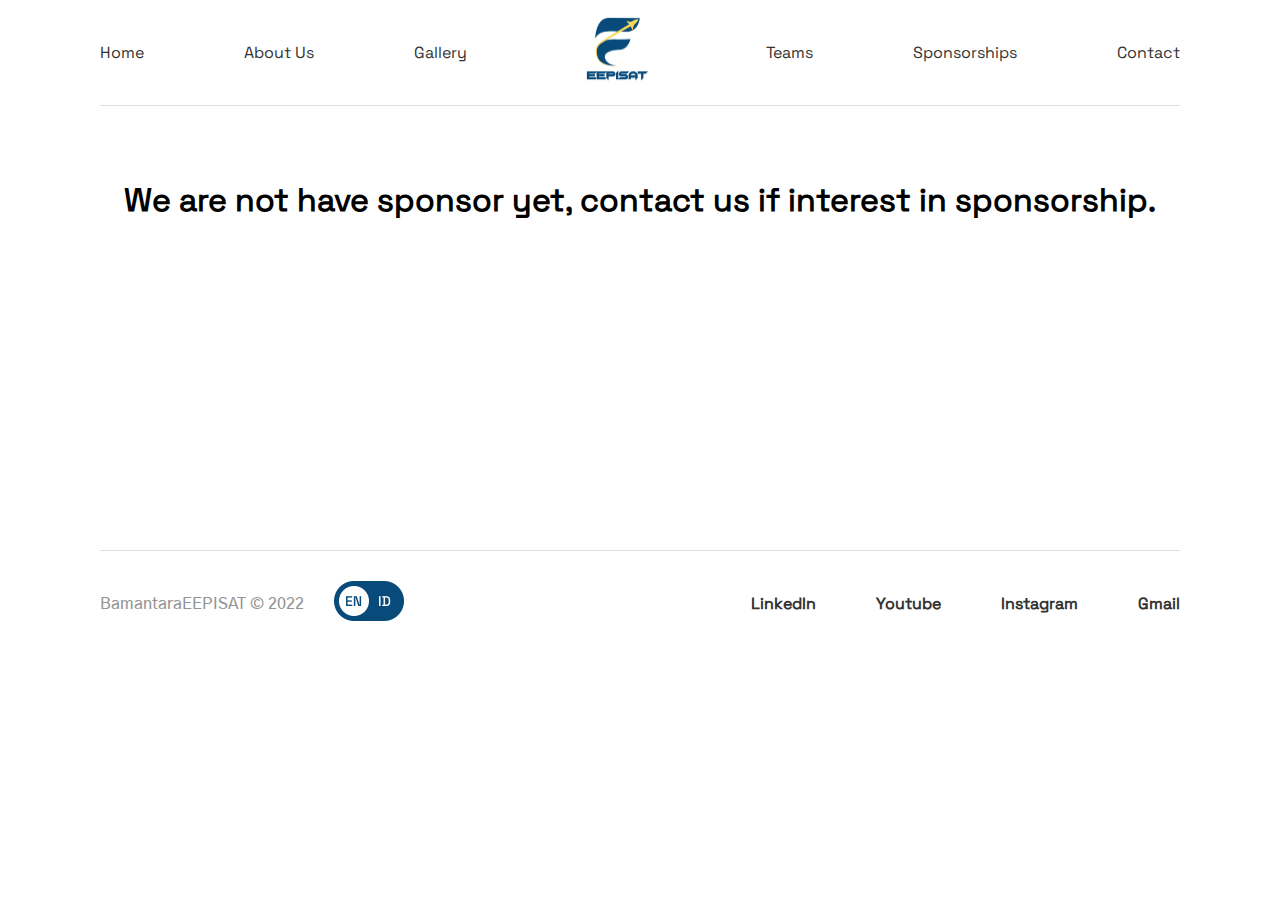
<file: sponsorships.html>
<!DOCTYPE html>
<html>
<head>
	<title>Bamantara EEPISAT PENS</title>
	<link rel="icon" href="asset/eepisat.png" type="image/gif">
	<link rel="stylesheet" type="text/css" href="asset/icon/remixicon.css">
	<link rel="stylesheet" type="text/css" href="styleSponsorships.css">
</head>
<body>
	<header>
		<ul class="navMenuDesktop">
			<li><a href="home.html">Home</a></li>
			<li><a href="about.html">About Us</a></li>
			<li><a href="gallery.php">Gallery</a></li>
			<div class="logo">
				<a href="#"><img src="asset/eepisat.png" height="100px" width="100px" ></a>
			</div>
			<li><a href="teams.html">Teams</a></li>
			<li><a href="sponsorships.html">Sponsorships</a></li>
			<li><a href="contact.php">Contact</a></li>
        </ul>
        <ul class="navMenuMobile">
        	<li><a href="home.html">Home</a></li>
			<li><a href="about.html">About Us</a></li>
			<li><a href="gallery.php">Gallery</a></li>
			<li><a href="teams.html">Teams</a></li>
			<li><a href="sponsorships.html">Sponsorships</a></li>
			<li><a href="contact.php">Contact</a></li>
        </ul>
        <div class="menuToggle">
        	<input type="checkbox"/>
        	<span></span>
        	<span></span>
        	<span></span>
    	</div>
	</header>
	
	<main>
		<h1>We are not have sponsor yet, contact us if interest in sponsorship.</h1>
	</main>

	<footer>
		<div class="footer">
			<div class="copyright">
				<p class="copryright">BamantaraEEPISAT © 2022</p>
				<div class="toggle">
					<a href="#"><img src="asset/en.png" height="40px" width="70px" ></a>
				</div>
			</div>
			<ul class="listFooter">
				<li><a href="https://www.linkedin.com/company/eepisat/" target="_blank">LinkedIn</a></li>
				<li><a href="https://www.youtube.com/@eepisat1744" target="_blank">Youtube</a></li>
				<li><a href="https://www.instagram.com/eepisat/" target="_blank">Instagram</a></li>
				<li><a href="mailto: eepisatindonesia@gmail.com">Gmail</a></li>
	        </ul>
	        </div>
	</footer>
</body>
</html>
</file>
<file: styleSponsorships.css>
/* FONT */
@font-face {
	font-family: 'SpaceGrotesk-Regular';
	src: url(asset/font/SpaceGrotesk-Regular.ttf);
}

@font-face {
	font-family: 'GothicA1-Bold';
	src: url(asset/font/GothicA1-Bold.ttf);
}

@font-face {
	font-family: 'GothicA1-Medium';
	src: url(asset/font/GothicA1-Medium.ttf);
}

* {
  margin: 0;
  padding: 0;
  box-sizing: border-box;
}

body {
	font-family: 'SpaceGrotesk-Regular';
}

/* Tampilan Desktop */
@media only screen and (min-width: 947px) {
	header {
		background-color: #ffffff;
		z-index: 3;
		position: fixed;
		width: 100%;
	}

	header ul.navMenuMobile li {
		display: none;
	}

	header ul.navMenuDesktop {
		display: flex;
		list-style: none;
		background-color: #ffffff;
		justify-content: space-between;
		align-items: center;
		margin: 0 100px;
		border-bottom: 1.5px solid #DDDDDD;
	}

	header ul.navMenuDesktop li a {
		text-decoration: none;
		color: #333333;
	}

	header ul.navMenuDesktop li a::after {
		content: '';
		border-bottom: 1.8px solid #F6D75B;
		display: block;
		width: 0;
		padding-bottom: 8px;
		margin-bottom: -9.8px;
		transition: 0.3s;
	}

	header ul.navMenuDesktop li a:hover::after {
		width: 50%;
	}

	header .menuToggle {
		display: none;
	}

	main {
		position: relative;
		top: 180px;
	}

	main h1 {
		text-align: center;
	}

	footer {
		position: relative;
		top: 510px;
	}

	footer .footer {
		display: flex;
		margin: 0 100px;
		border-top: 1.5px solid #DDDDDD;
		padding: 30px 0;
		align-items: center;
		justify-content: space-between;
	}

	footer .footer .copyright {
		display: flex;
		align-items: center;
	}

	footer .footer .copyright p {
		font-family: 'GothicA1-Medium';
		color: #939393;
	}

	footer .footer .toggle {
		margin-left: 30px;
	}

	footer .footer .listFooter {
		display: flex;
	}

	footer .footer .listFooter li {
		list-style: none;
	}

	footer .footer .listFooter li a {
		text-decoration: none;
		color: #333333;
		font-weight: bold;
	}

	footer .footer .listFooter li:nth-child(2) {
		margin-left: 60px;
	}

	footer .footer .listFooter li:nth-child(3) {
		margin-left: 60px;
	}

	footer .footer .listFooter li:nth-child(4) {
		margin-left: 60px;
	}
}
/* Akhir Tampilan Desktop */

/* Tampilan Mobile */
@media(max-width: 500px) {

	header {
		border-bottom: 1.5px solid #DDDDDD;
		background-color: #ffffff;
		position: fixed;
		z-index: 9;
		width: 100%;
	}

	header ul.navMenuDesktop .logo {
		display: flex;
		justify-content: center;
		position: relative;
		z-index: 2;
	}

	header ul.navMenuDesktop .logo a img {
		width: 70px;
		height: 70px;
		align-items: center;
	}

	header ul.navMenuDesktop li {
		display: none;
	}

	header ul.navMenuMobile {
		display: flex;
		position: absolute;
		flex-direction: column;
		right: 0;
		list-style: none;
		background-color: #ffffff;
		top: 0;
		height: 100vh;
		width: 70%;
		align-items: flex-end;
		z-index: -1;
		transform: translateX(100%);
		transition: all 1s;
	}

	header ul.navMenuMobile.slide { 
		z-index: -1;
		transform: translateX(0);
	}

	header ul.navMenuMobile li:nth-child(1) {
		margin-top: 130px;
		margin-right:  25px;
	}

	header ul.navMenuMobile li:nth-child(2) {
		margin-top: 60px;
		margin-right:  25px;
	}

	header ul.navMenuMobile li:nth-child(3) {
		margin-top: 60px;
		margin-right:  25px;
	}

	header ul.navMenuMobile li:nth-child(4) {
		margin-top: 60px;
		margin-right:  25px;
	}

	header ul.navMenuMobile li:nth-child(5) {
		margin-top: 60px;
		margin-right:  25px;
	}

	header ul.navMenuMobile li:nth-child(6) {
		margin-top: 60px;
		margin-right:  25px;
	}

	header ul.navMenuMobile li a {
		font-size: 15px;
		text-decoration: none;
		color: #333333;
	}

	.menuToggle {
		display: flex;
		flex-direction: column;
		position: absolute;
		margin: 0 25px 0 450px;
		top: 25px;
		z-index: 3;
		height: 20px;
		justify-content: space-between;
	}

	.menuToggle input {
		position: absolute;
		width: 38px;
		height: 28px;
		left: -6px;
		top: -3px;
		opacity: 0;
		cursor: pointer;
		z-index: 4;
	}

	.menuToggle span {
		display: block;
		width: 24px;
		height: 2px;
		background-color: #333333;
		transition: all 0.5s;
	}

	.menuToggle span:nthchild(2) {
		transform-origin: 0 0;
	}

	.menuToggle span:nthchild(4) {
		transform-origin: 0 100%;
	}

	.menuToggle input:checked ~ span:nth-child(2) {
		transform: rotate(45deg) translate(7px, 6px);
	}

	.menuToggle input:checked ~ span:nth-child(4) {
		transform: rotate(-45deg) translate(7px, -6px);
	}	

	.menuToggle input:checked ~ span:nth-child(3) {
		opacity: 0;
		transform: scale(0);
	}
}
/* Akhir Tampilan Mobile */
</file>
